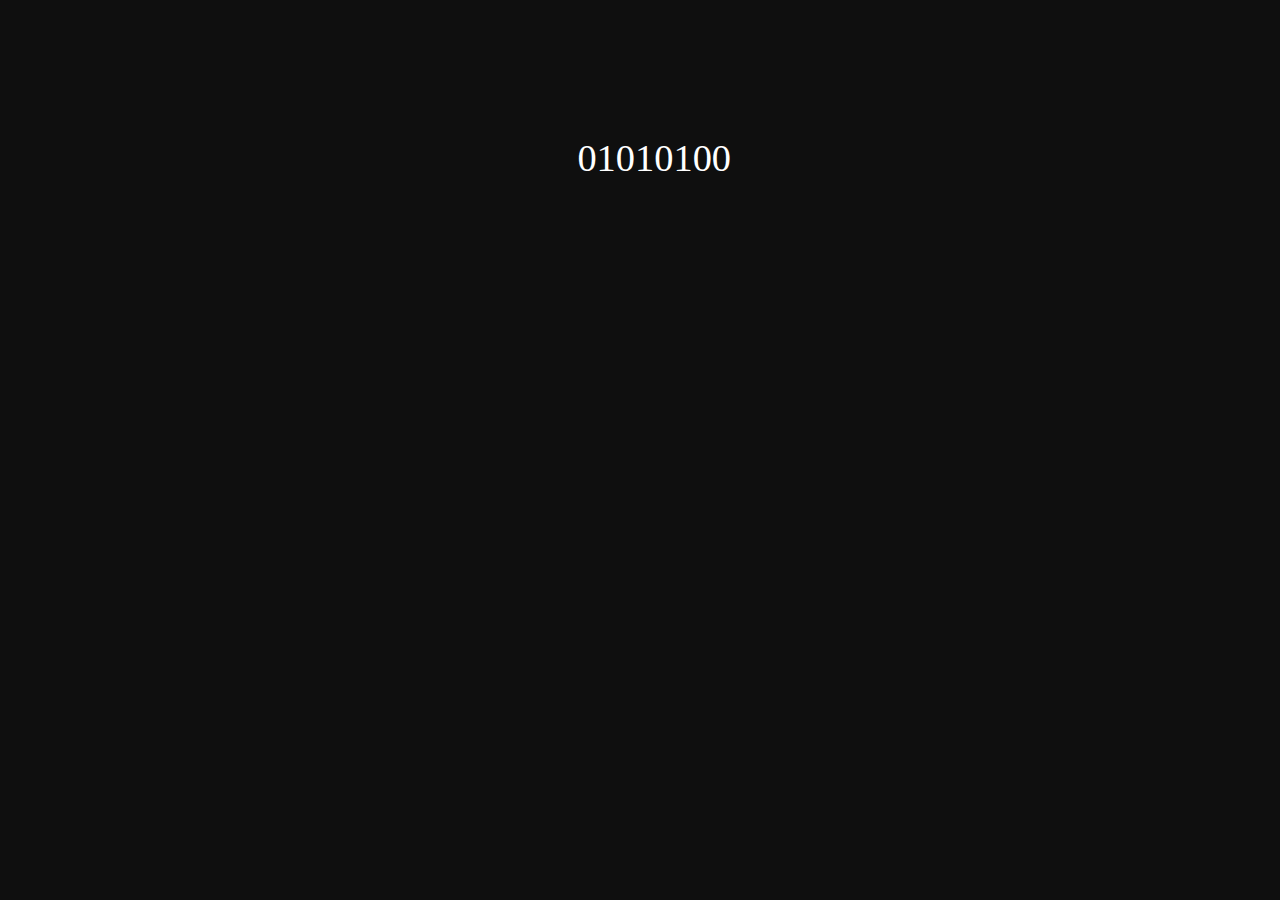
<file: index.html>
<!DOCTYPE html>
<html>

<head>
    <meta charset="UTF-8">
    <meta name="viewport" content="width=device-width, initial-scale=1.0">
    <link rel="stylesheet" href="css/styles.css">
</head>

<body>
    <div class="main-container">
        <p class="text-block text-white fade-in-element">12.28.23 - 1.22.24</p>
        <p class="text-block larger-text text-white fade-in-element">traceroute: west to east</p>
    </div>
    <div class="binary-container">
        <p id="binaryCode" class="text-block text-center largest-text text-white"></p>
        <div class="button-container">
            <a href="trace.html" class="button-link">
                <button class="flight-button text-white fade-in-element">begin the flight.</button>
            </a>
        </div>        

<script>
    const binaryString = "01010100 01101111 01110010 01101111 01101110 01110100 01101111 00101100 00100000 01010011 01101111 01110101 01110100 01101000 00100000 01001011 01101111 01110010 01100101 01100001 00101100 00100000 01001000 01101111 01101110 01100111 00100000 01001011 01101111 01101110 01100111 00101100 00100000 01001010 01100001 01110000 01100001 01101110"; 
    const displayElement = document.getElementById("binaryCode");
    const fadeInElements = document.querySelectorAll(".fade-in-element");
    let currentIndex = 0;

function displayNextCharacter() {
    if (currentIndex < binaryString.length) {
        const span = document.createElement('span');
        span.className = 'fading-char'; //adding the lower opacity fade in for the typing
        span.textContent = binaryString[currentIndex];
        
        displayElement.appendChild(span);

        currentIndex++;

        // check if we are halfway through the binary string
        if (currentIndex === Math.floor(binaryString.length / 2)) {
            fadeInElements.forEach(el => {
                el.style.opacity = "1";
            });
        }

        setTimeout(displayNextCharacter, 90);  // adjust the time for faster/slower reveals
    }
}

    // makes sure the animation starts once user loads the website
    window.addEventListener("DOMContentLoaded", displayNextCharacter);
</script>
</body>
</html>
</file>
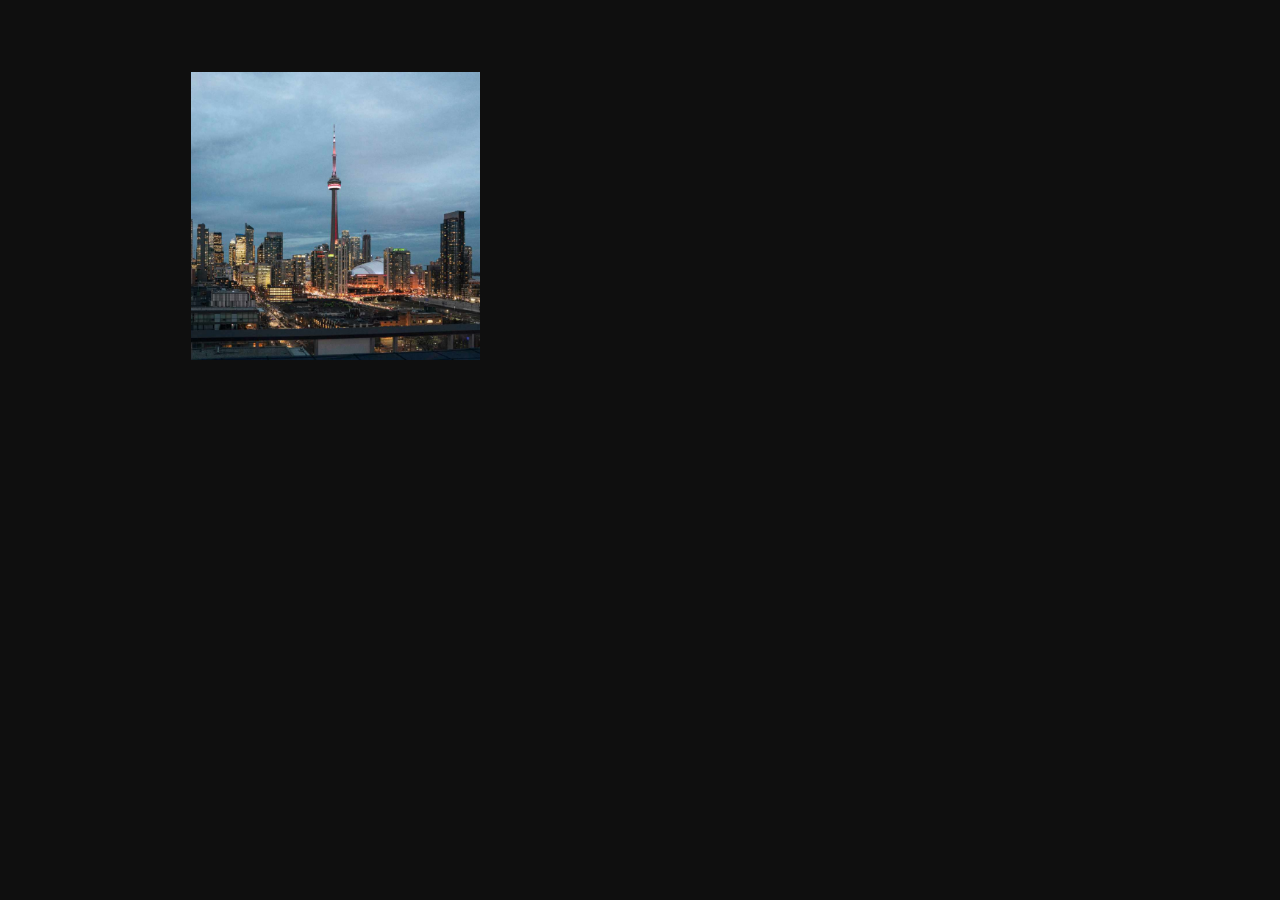
<file: trace.html>
<!DOCTYPE html>
<html>

<head>
    <meta charset="UTF-8">
    <meta name="viewport" content="width=device-width, initial-scale=1.0">
    <link rel="stylesheet" href="css/styles.css">
</head>

<body>
    <div class="main-container">
        <div class="image-grid">
            <div class="grid-item">
                <img src="./assets/toronto.png" alt="Image 1" title="Toronto is home to the CN Tower, which was once the tallest freestanding structure in the world.">
                <p>Toronto (YYZ): December 16th-28th, 2023</p>
                <p class="binary-location">01010100 01101111 01110010 01101111 01101110 01110100 01101111</p>
            </div>
            <div class="grid-item">
                <img src="./assets/seoul.png" alt="Image 2" title="The Han River that runs through Seoul has 25 bridges crossing it, and along its banks, there are numerous parks, pedestrian walkways, and cycling paths.">
                <p>Seoul (ICN): December 29 - January 1st, 2023</p>
                <p class="binary-location">01010011 01101111 01110101 01110100 01101000 00100000 01001011 01101111 01110010 01100101 01100001</p>
            </div>
            <div class="grid-item">
                <img src="./assets/hongkong.png" alt="Image 3" title="Hong Kong has the most skyscrapers in the world, more than double that of its closest rival: New York City.">
                <p>Hong Kong (HKG): January 1st-9th, 2023</p>
                <p class="binary-location">01001000 01101111 01101110 01100111 00100000 01001011 01101111 01101110 01100111</p>
            </div>
            <div class="grid-item">
                <img src="./assets/kyoto.png" alt="Image 4" title="Kyoto was the capital of Japan for over 1,000 years until the capital moved to Tokyo in 1868.">
                <p>Kyoto (HND): January 9th-14th, 2023</p>
                <p class="binary-location">01001011 01111001 01101111 01110100 01101111</p>
            </div>
            <div class="grid-item">
                <img src="./assets/nagano.png" alt="Image 5" title="The city is also known for the historic Zenko-ji Temple, which houses the first Buddhist statue ever brought to Japan.">
                <p>Nagano (HND): January 14-17th, 2023</p>
                <p class="binary-location">01101110 01100001 01100111 01100001 01101110 01101111</p>
            </div>
            <div class="grid-item">
                <img src="./assets/tokyo.png" alt="Image 6" title="Shinjuku Station in Tokyo is the busiest train station in the world, with over two million people passing through it every day.">
                <p>Tokyo (HND): January 17th-21st, 2023</p>
                <p class="binary-location">01110100 01101111 01101011 01111001 01101111</p>
            </div>
        </div>

        <p class="binary-location top-padding">173.32.243.185, 180.228.172.138, 35.215.178.254, 222.145.227.204, 1.75.8.225, 210.138.184.59</p>
    </div>

    <script>
document.addEventListener("DOMContentLoaded", function() {
    let images = document.querySelectorAll('.grid-item img');
    let texts = document.querySelectorAll('.binary-location, .grid-item > p:not(.binary-location)');
    let delay = 1000; //how slow the images go one by one

    images.forEach((img, index) => {
        setTimeout(() => {
            img.style.opacity = '1';

           
            if (index === images.length - 1) {
                setTimeout(() => {
                    texts.forEach(text => {
                        text.style.opacity = '1';
                    });
                }, delay);
            }
        }, delay * index);  
    });
});

    </script>
</body>

</html>
</file>
<file: css/styles.css>
body {
    font-family: 'Segoe UI';
    background-color: rgb(15, 15, 15);
}

.main-container {
    max-width: 90rem;
    margin: 0 auto;
    background-color: rgb(15, 15, 15);
    width: 71%; /* same as binary-container */
    max-width: 80rem; /* same as binary-container */
    margin-left: auto;
    margin-right: auto;
    margin-top: 3.5%;
}

.img-block,
.text-block {
    display: block;
}

.text-block {
    font-size: 1.1rem;
    color: white;
    margin-left: 3%;
}

.text-block-bottom {
    font-size: 1rem;
    color: white;
    margin-left: 3%;
}

.text-center {
    text-align: center;
    margin-top: -5%;
}

.larger-text {
    font-size: 1.75rem;
    margin-left: 3%;
}

.largest-text {
    font-size: 2.4rem; 
}

.text-white {
    color: white;
    margin-top: 2%;
}

.flight-button {
    display: block;
    font-size: 1rem;
    text-align: center;
    background-color: transparent;
    border: 3px solid white; 
    padding: 10px 35px;
    cursor: pointer;
    transition: background-color 0.3s;
    position: absolute;
    /* or relative/absolute  */
    left: 50%; 
    transform: translateX(-50%); 
    bottom: 20%; 
    border-radius: 20px;
}

.flight-button:hover {
    background-color: rgba(255, 255, 255, 0.1);
}

@media (max-height: 890px) {
    .flight-button {
        bottom: 10%;
    }
}

@media (min-height: 1000px) {
    .flight-button {
        bottom: 20%;
    }
}

.binary-container {
    font-family: 'Segoe UI';
    background: rgb(15, 15, 15); 
    padding: 0.5px; 
    margin-bottom: 8%; 
    width: 75%; 
    max-width: 80rem; 
    margin-left: auto;
    margin-right: auto;
}

.fade-in-element {
    opacity: 0;
    transition: opacity 2.5s ease-in;  /* 1 second fade-in */
}

@keyframes fadeIn {
    from {
        opacity: 0.3; 
    }
    to {
        opacity: 1; 
    }
}

.fading-char {
    animation: fadeIn 0.5s ease-in forwards;
}

/* STARTING SECTION FOR TRACE.HTML */

.main-container {
    max-width: 90rem;
    margin: 0 auto;
    background-color: rgb(15, 15, 15);
}

.block-image {
    display: block;
    width: 100%;
    height: auto;
    margin-bottom: 2rem;
}

.image-grid {
    display: grid;
    grid-template-columns: repeat(3, 1fr);
    gap: 1rem; 
    padding-top: 4rem; 
    color: white;
}

.grid-item img {
    width: 100%;
    max-width: 300px; 
    height: auto;
    margin-bottom: 1rem;
}

.grid-item p {
    text-align: left; 
    margin: 0; 
    max-width: 300px; 
    font-size: 0.92rem;
}

.binary-location {
    font-size: 0.65rem; 
    background: linear-gradient(white, rgb(141, 141, 141)); 
    color: transparent; 
    -webkit-background-clip: text; 
    background-clip: text; 
    padding: 0rem, 0.25rem; 
    overflow-wrap: break-word; 
    display: inline-block; 
}

.top-padding {
    padding-top: 2rem; 
}

.grid-item img, .binary-location, .grid-item > p:not(.binary-location) {
    opacity: 0;
    transition: opacity 2s ease-in-out;
}
</file>
